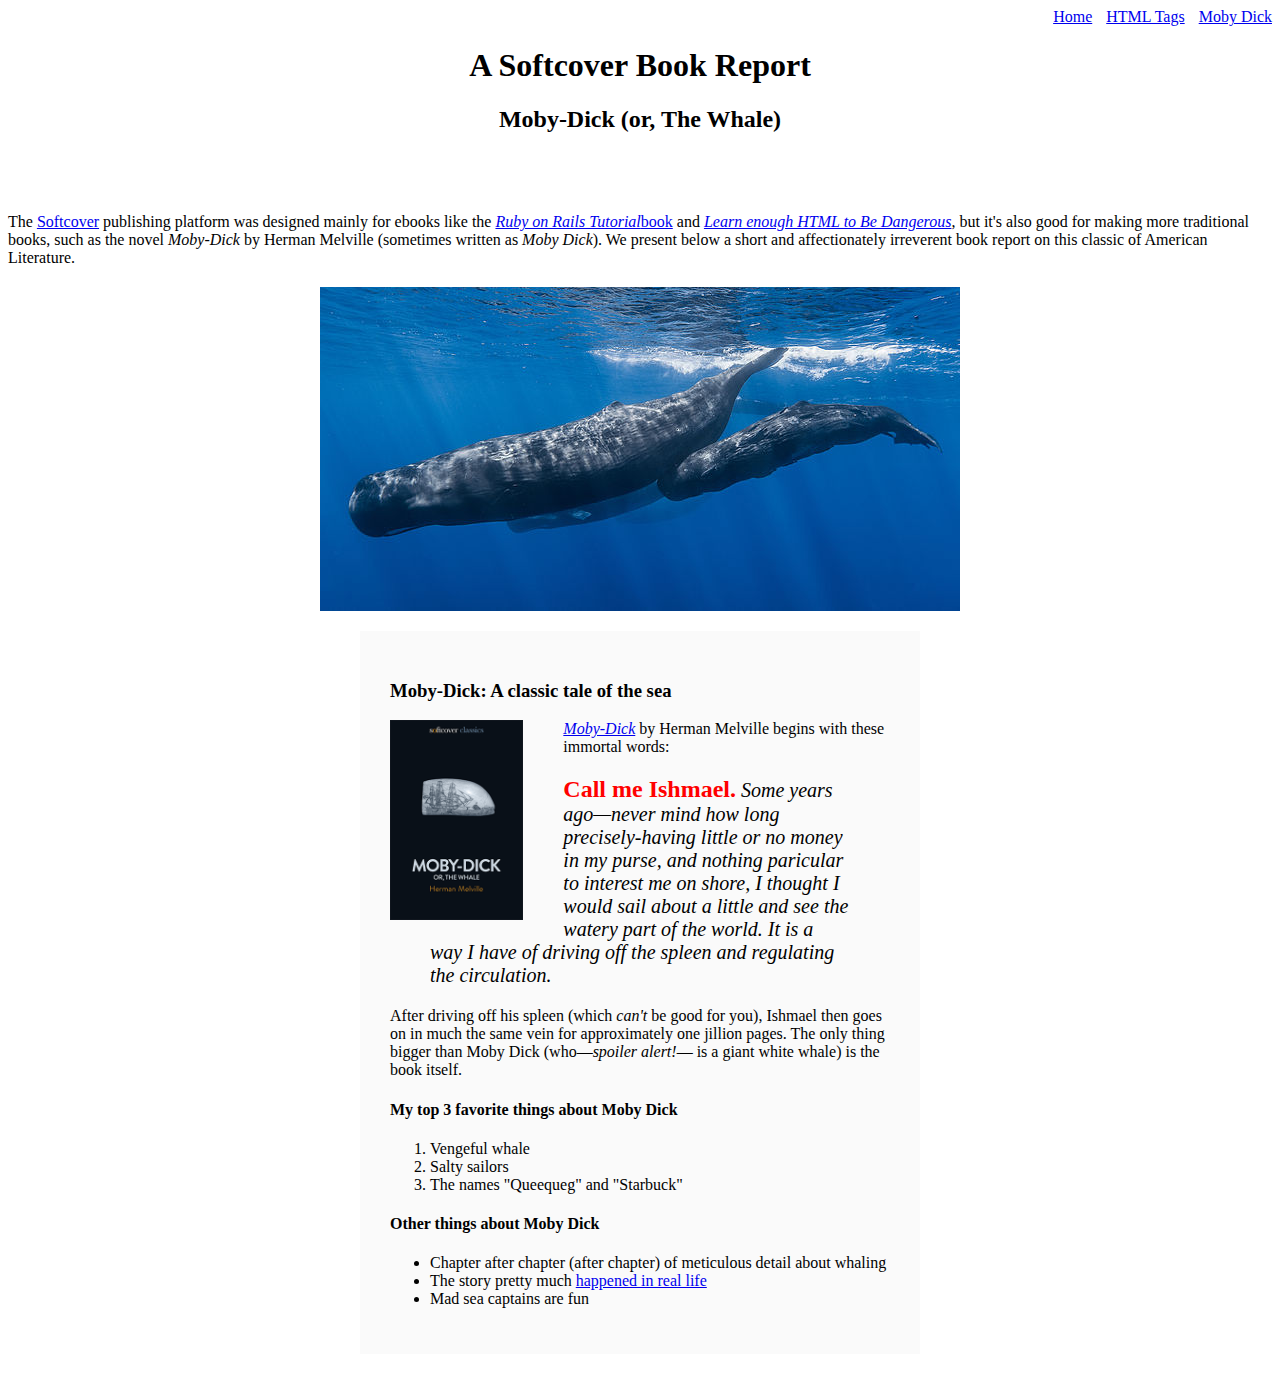
<file: moby_dick.html>
<!DOCTYPE html>
<html lang="en">
  <head>
    <title>Moby Dick</title>
    <meta charset="utf-8">
    <link rel="stylesheet" href="css/main.css">
  </head>
  <body>

    <div id="main-nav" class="nav-menu">
      <a href="index.html">Home</a>
      <a href="tags.html" class="nav-spacing">HTML Tags</a>
      <a href="moby_dick" class="nav-spacing">Moby Dick</a>
    </div>

    <header style="text-align: center; margin: 0 0 80px ">
      <h1>A Softcover Book Report</h1>
      <h2>Moby-Dick (or, The Whale)</h2>
    </header>

    <div>
      <p>
        The <a href="http://www.softcover.io/">Softcover</a> publishing platform was designed mainly for ebooks like the <a href="https://railstutorial.org/book"><em>Ruby on Rails Tutorial</em>book</a> and <a href="https://learnenough.com/html"><em>Learn enough HTML to Be Dangerous</em></a>, but it's also good for making more traditional books, such as the novel <em>Moby-Dick</em> by Herman Melville (sometimes written as <em>Moby Dick</em>). We present below a short and affectionately irreverent book report on this classic of American Literature.
      </p>
    </div>
    <a href="https://commons.wikimedia.org/wiki/File:Sperm_whale_pod.jpg">

    <img src="images/sperm_whales.jpg" style="display: block; margin: 20px auto;">
    </a>
    <div style="width: 500px; margin: 20px auto; padding: 30px; background-color: #fafafa;">

      <h3>Moby-Dick: A classic tale of the sea</h3>

      <a href="https://www.softcover.io/read/6070fb03/moby-dick" target="_blank">
        <img src="images/moby_dick.png" alt="Moby Dick" height="200px" style="float: left; margin: 0 40px 0 0; >
      </a>
      <p>
        <a href="https://www.softcover.io/read/6070fb03/moby-dick" target="_blank">
          <em>Moby-Dick</em></a>
        by Herman Melville begins with these immortal words:
      </p>

      <blockquote style="font-style: italic; font-size: 20px">
        <p>
          <span style="font-style: normal; font-size: 24px; font-weight: bold; color: red;">Call me Ishmael.</span> Some years ago&mdash;never mind how long precisely-having little or no money in my purse, and nothing paricular to interest me on shore, I thought I would sail about a little and see the watery part of the world. It is a way I have of driving off the spleen and regulating the circulation.
        </p>
      </blockquote>

      <p>
        After driving off his spleen (which <em>can't</em> be good for you), Ishmael then goes on in much the same vein for approximately one jillion pages. The only thing bigger than Moby Dick (who&mdash;<em>spoiler alert!</em>&mdash; is a giant white whale) is the book itself.

      </p>
      <h4>My top 3 favorite things about Moby Dick</h4>

      <ol>
        <li>Vengeful whale</li>
        <li>Salty sailors</li>
        <li>The names "Queequeg" and "Starbuck"</li>
      </ol>

      <h4>Other things about Moby Dick</h4>

      <ul>
        <li>Chapter after chapter (after chapter) of meticulous detail about whaling</li>
        <li>
          The story pretty much
          <a href="https://wikipedia.org/wiki/Essex_(whaleship)" target="_blank">happened in real life</a>

        </li>
        <li>Mad sea captains are fun</li>
      </ul>

    <div>
  </body>
</html>
</file>
<file: css/main.css>
.nav-menu {
  text-align: right;
}

.nav-spacing {
   margin-left: 10px;
 }

 .image-link {
   text-decoration: none;
 }
</file>
